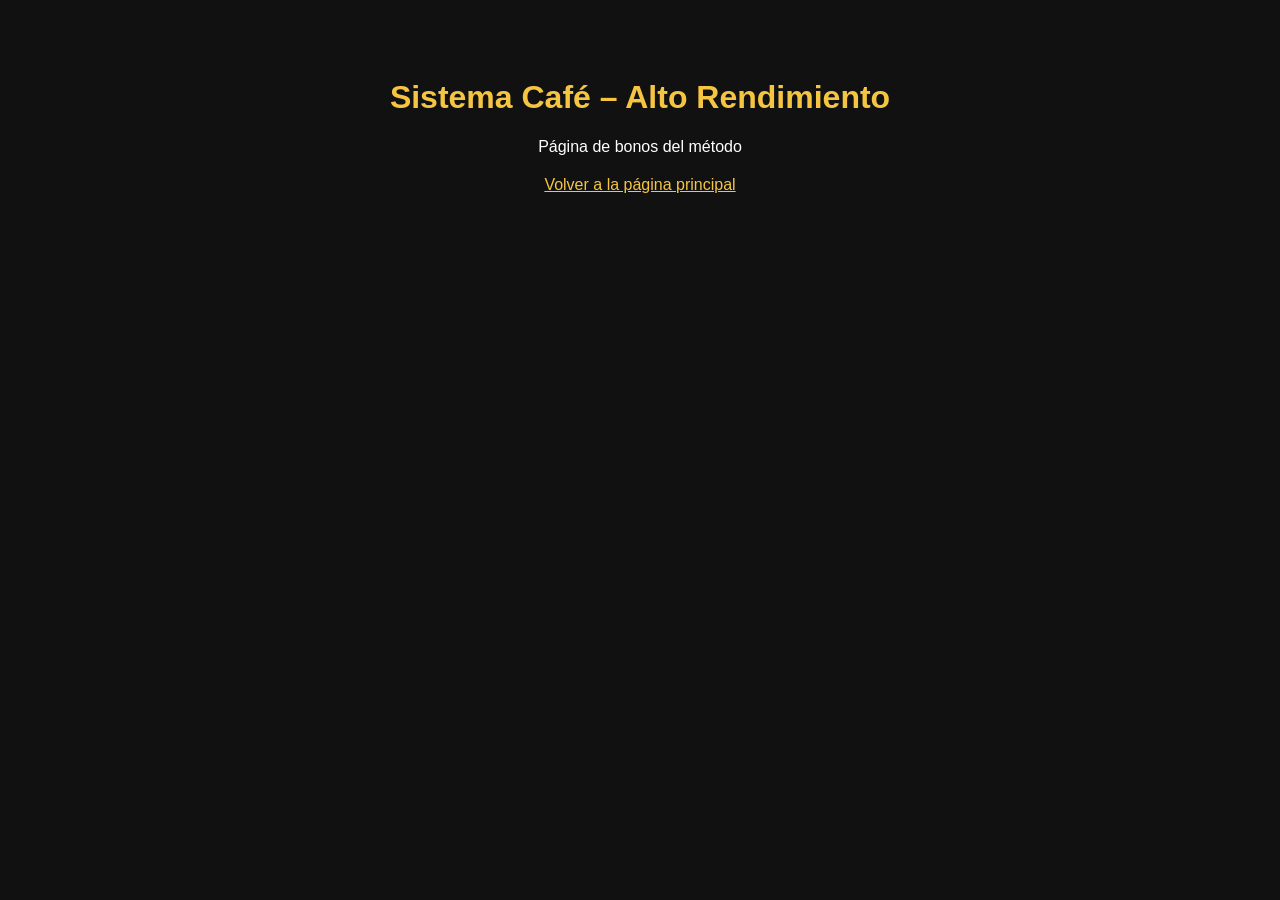
<file: bonus/index.html>
<!DOCTYPE html>
<html lang="es">
<head>
<meta charset="UTF-8">
<title>Página de bonos del método</title>
<style>
body {
    font-family: Arial, sans-serif;
    background:#111;
    color:white;
    text-align:center;
    padding:50px;
}
h1 {
    color:#f5c542;
}
a {
    color:#f5c542;
    display:block;
    margin-top:20px;
}
</style>
</head>
<body>

<h1>Sistema Café – Alto Rendimiento</h1>
<p>Página de bonos del método</p>

<a href="/">Volver a la página principal</a>

</body>
</html>
</file>
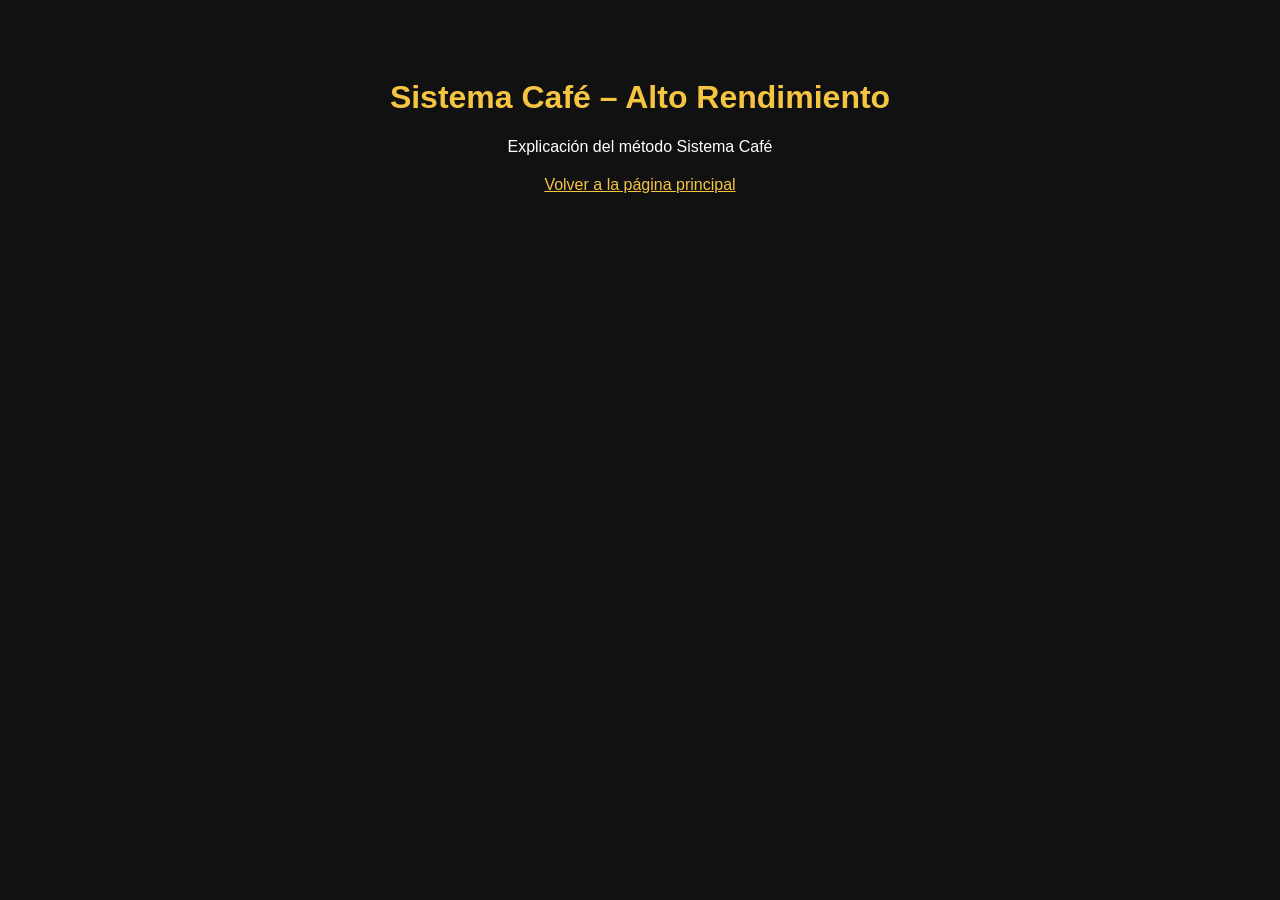
<file: metodo/index.html>
<!DOCTYPE html>
<html lang="es">
<head>
<meta charset="UTF-8">
<title>Explicación del método Sistema Café</title>
<style>
body {
    font-family: Arial, sans-serif;
    background:#111;
    color:white;
    text-align:center;
    padding:50px;
}
h1 {
    color:#f5c542;
}
a {
    color:#f5c542;
    display:block;
    margin-top:20px;
}
</style>
</head>
<body>

<h1>Sistema Café – Alto Rendimiento</h1>
<p>Explicación del método Sistema Café</p>

<a href="/">Volver a la página principal</a>

</body>
</html>
</file>
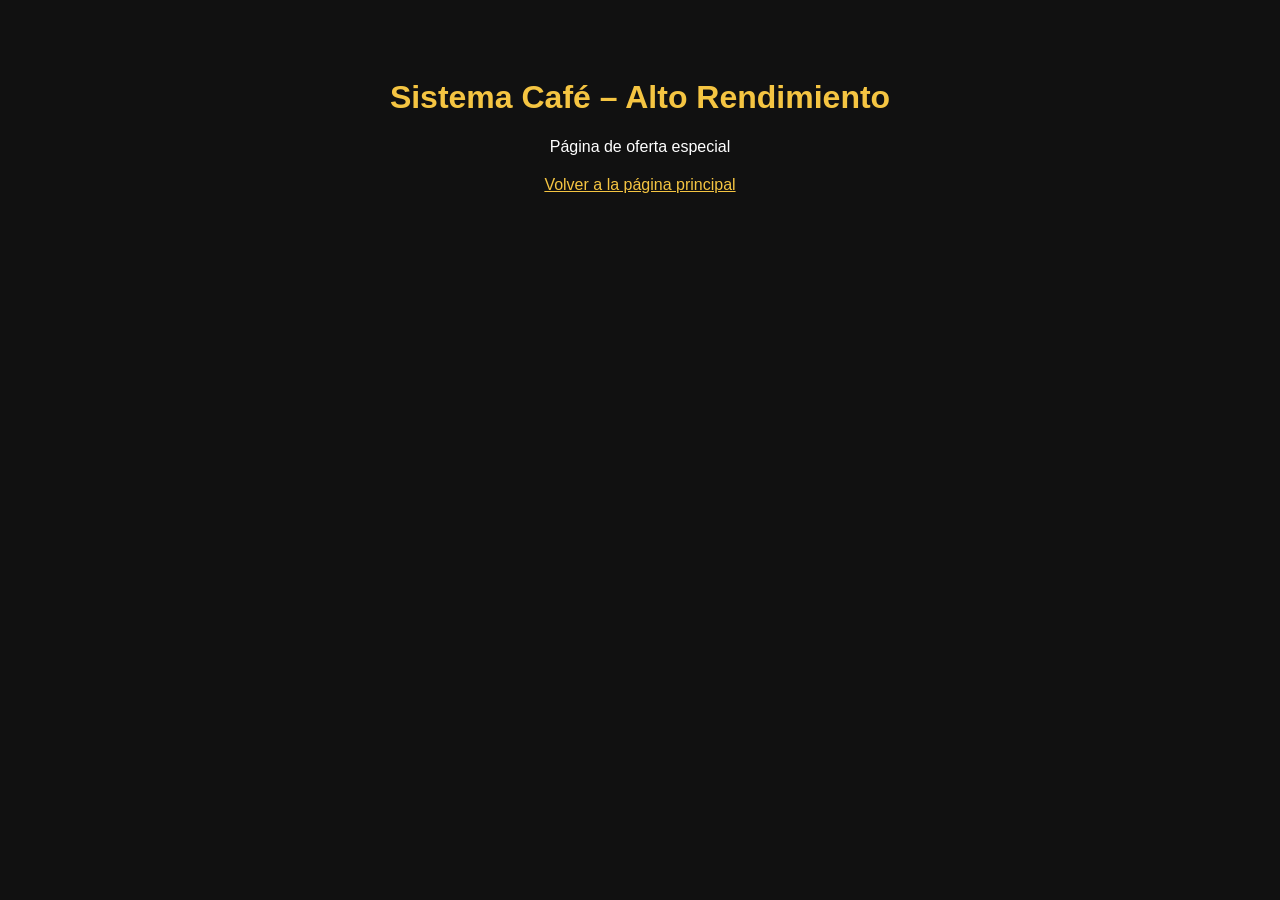
<file: oferta/index.html>
<!DOCTYPE html>
<html lang="es">
<head>
<meta charset="UTF-8">
<title>Página de oferta especial</title>
<style>
body {
    font-family: Arial, sans-serif;
    background:#111;
    color:white;
    text-align:center;
    padding:50px;
}
h1 {
    color:#f5c542;
}
a {
    color:#f5c542;
    display:block;
    margin-top:20px;
}
</style>
</head>
<body>

<h1>Sistema Café – Alto Rendimiento</h1>
<p>Página de oferta especial</p>

<a href="/">Volver a la página principal</a>

</body>
</html>
</file>
